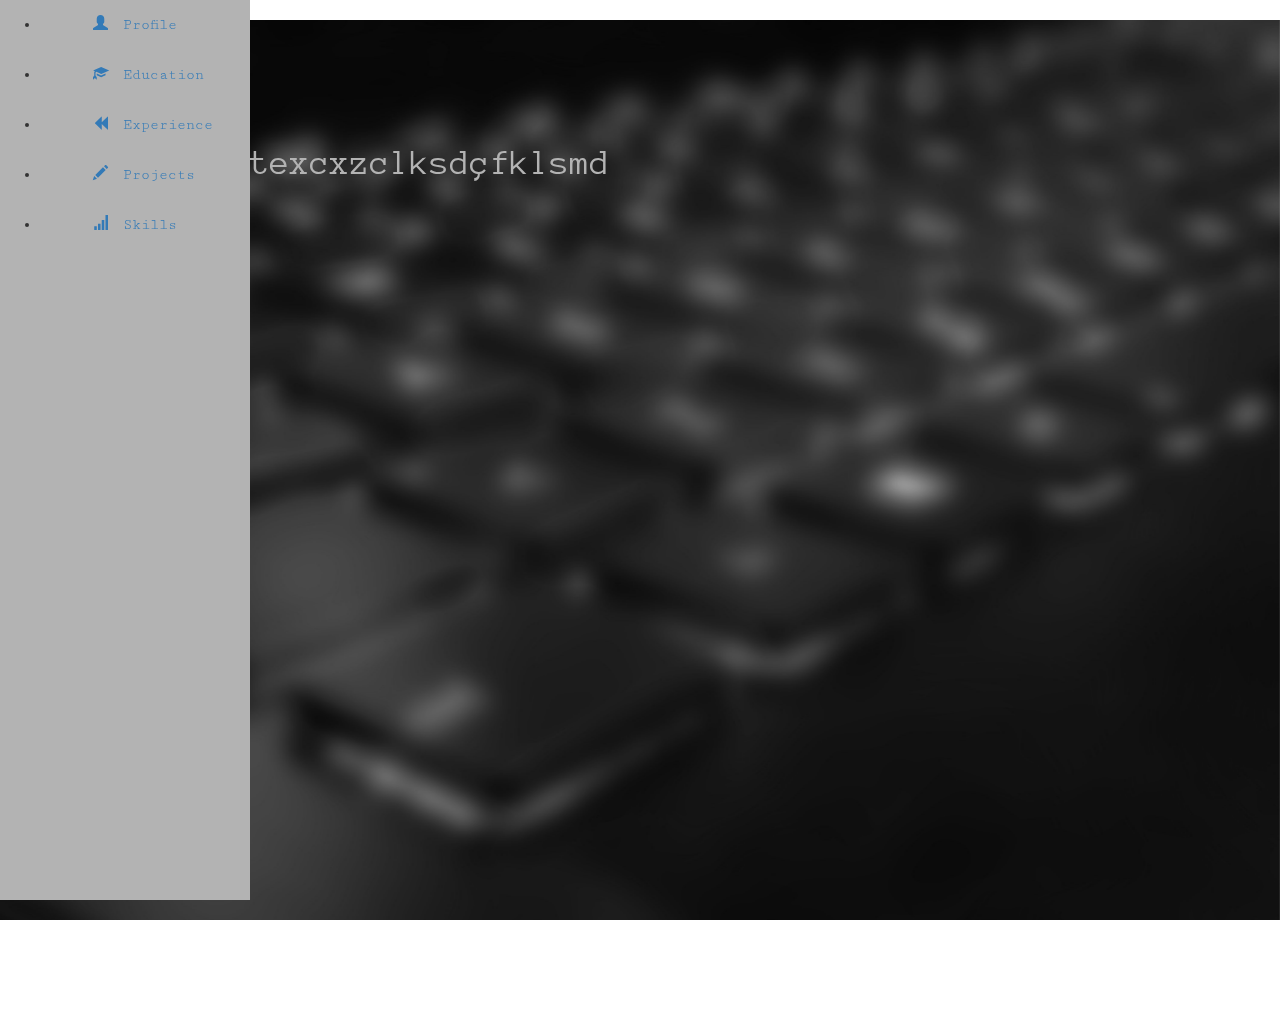
<file: index-nav.html>
<!DOCTYPE html>
<html>
<head>
	<title>Sergio Antonio</title>
	<meta charset="utf-8">
	<meta name="viewport" content="width=device-width, initial-scale=1, maximum-scale=1, user-scalable=no">
	<link rel="stylesheet" href="http://maxcdn.bootstrapcdn.com/bootstrap/3.3.5/css/bootstrap.min.css">
	
	<link rel="stylesheet" type="text/css" media="all" href="css/style.css" />
	<!--BOOTSTRAP-->
		<link rel="stylesheet" type="text/css" media="all" href="css/vendors/plugins.css" />
	<!--END - BOOTSTRAP-->
	<!--ANIMATE.CSS-->
		<link rel="stylesheet" href="lib/animate.css/animate.css">
	<!--END - ANIMATE.CSS-->

</head>
<body>
	<div class="bg-web"></div>
	<div class="screen-landscape">
		<h1>Don't permited view this website on londscape.</h1>
		<h2>Plase change phone orientation to view website</h2>
	</div>
	<div class="container-web">
		<header class="my-menu">
			<button type="button" class="btn btn-primary btn-circle btn-lg  animated bounceInRight  btn-nav__mobile hidden-md hidden-lg" ><i class="glyphicon glyphicon-list"></i></button>
			<div class="nav-content">
				<ul id="myNavbar" class="nav-content__mobile">
					<li class="mobile__img hidden-md hidden-lg"><img src="img/my-photo-mobile.png" alt=""></li>
					<li class="mobile__btn-box">						
							<a href="#section-1" class="active"><i class="glyphicon glyphicon-user"></i><div class="hidden-sm hidden-xs">Profile</div></a>
					</li>
					<li class="mobile__btn-box">
							<a href="#section-2"><i class="glyphicon glyphicon-education"></i><div class="hidden-sm hidden-xs">Education</div></a>
					</li>
					<li class="mobile__btn-box">
							<a href="#section-3"><i class="glyphicon glyphicon-backward"></i><div class="hidden-sm hidden-xs">Experience</div></a>
					</li>
					<li class="mobile__btn-box">
							<a href="#section-4"><i class="glyphicon glyphicon-pencil"></i><div class="hidden-sm hidden-xs">Projects</div></a>
					</li>
					<li class="mobile__btn-box">
							<a href="#section-5"><i class="glyphicon glyphicon-signal"></i><div class="hidden-sm hidden-xs">Skills</div></a>
					</li>
				</ul>
			</div>
		</header>
		<div class="content-web">
			<h1>texcxzclksdçfklsmd</h1>
		</div>
	</div>
	<script src="https://ajax.googleapis.com/ajax/libs/jquery/1.11.3/jquery.min.js"></script>
	<script src="http://maxcdn.bootstrapcdn.com/bootstrap/3.3.5/js/bootstrap.min.js"></script>	
	<script src="js/script.js"></script>

<script>   
	
	




</script>
</body>

</html>
</file>
<file: css/style.css>
@import url(https://fonts.googleapis.com/css?family=Cutive+Mono);
@import url(https://fonts.googleapis.com/css?family=Anonymous+Pro:400,400italic,700,700italic);
/*
	Nome do projecto
	Author: Sérgio António
	Version: 0.0.1
*/
/*Base - Base style | variables | mixns | etc */
/* line 6, ../sass/base/_normalize.scss */
.nav-pills > li > a.active,
.nav-pills > li > a.active:hover,
.nav-pills > li > a.active:focus {
  color: #FFF;
  background-color: #337AB7;
}

@keyframes fadeIn {
  /* line 14, ../sass/base/_normalize.scss */
  to {
    opacity: 1;
  }
}

/* line 19, ../sass/base/_normalize.scss */
.fade-in {
  opacity: 0;
  animation: fadeIn .50s ease-in 1 forwards;
}

/* line 24, ../sass/base/_normalize.scss */
.is-paused {
  animation-play-state: paused;
}

/* line 28, ../sass/base/_normalize.scss */
.btn-circle {
  width: 30px;
  height: 30px;
  text-align: center;
  padding: 6px 0;
  font-size: 12px;
  line-height: 1.428571429;
  border-radius: 15px;
}

/* line 37, ../sass/base/_normalize.scss */
.btn-circle.btn-lg {
  width: 50px;
  height: 50px;
  padding: 10px 16px;
  font-size: 18px;
  line-height: 1.33;
  border-radius: 25px;
}

/* line 1, ../sass/base/_base.scss */
html {
  height: 100%;
}
/* line 6, ../sass/base/_base.scss */
html > body {
  position: relative;
  height: 100%;
  min-width: 100%;
  font-family: 'Cutive Mono';
}
/* line 15, ../sass/base/_base.scss */
html > body h1 {
  font-family: 'Anonymous Pro' !important;
}
/* line 18, ../sass/base/_base.scss */
html > body h2, html > body h3, html > body h4, html > body h5, html > body h6 {
  font-family: 'Cutive Mono' !important;
  font-weight: bold;
  font-weight: 500px;
}
/* line 24, ../sass/base/_base.scss */
html > body > .bg-web {
  min-width: 100%;
  position: fixed;
  z-index: 1;
  background-image: url("../img/bg1.jpg");
  min-height: 100%;
  background-position: center top;
  background-size: cover;
  /*filter: blur(2px);*/
}
/* line 35, ../sass/base/_base.scss */
html > body .container-web {
  margin-left: -15px;
  margin-right: -15px;
  position: relative;
  min-height: 1px;
  padding-left: 15px;
  padding-right: 15px;
  box-sizing: border-box;
  position: relative;
  min-height: 100%;
  min-width: 100%;
  height: 100%;
  width: 100%;
  z-index: 2;
  padding: 0;
  margin: 0;
  /*background-color: rgba(179,179,179,.8);*/
  -webkit-transition: all 0.5s ease;
  -moz-transition: all 0.5s ease;
  -o-transition: all 0.5s ease;
  transition: all 0.5s ease;
}
/* line 15, ../sass/vendors/bootstrap/bootstrap/mixins/_clearfix.scss */
html > body .container-web:before, html > body .container-web:after {
  content: " ";
  display: table;
}
/* line 19, ../sass/vendors/bootstrap/bootstrap/mixins/_clearfix.scss */
html > body .container-web:after {
  clear: both;
}
@media (min-width: 768px) {
  /* line 35, ../sass/base/_base.scss */
  html > body .container-web {
    float: left;
    width: 100%;
  }
}
@media (max-width: 991px) and (orientation: landscape) {
  /* line 58, ../sass/base/_base.scss */
  html > body > .screen-landscape {
    display: block;
    position: relative;
    z-index: 2;
    color: #b3b3b3;
    width: 80%;
    margin: 0 auto 0 auto;
    padding-top: 20%;
  }
  /* line 67, ../sass/base/_base.scss */
  html > body > .screen-landscape > h1 {
    font-size: 2em;
  }
  /* line 70, ../sass/base/_base.scss */
  html > body > .screen-landscape > h2 {
    font-size: 1.5em;
  }
  /* line 75, ../sass/base/_base.scss */
  html > body > .container-web {
    display: none;
  }
}

/* Modules - Individual site components */
/* Layout - Page layout style */
/* ===========================
--- Intro HEADER
============================ */
/* line 8, ../sass/layout/_header.scss */
body > container > row > .nav-content {
  position: relative;
  float: left;
  width: 25%;
  min-height: 1px;
  padding-left: 15px;
  padding-right: 15px;
}

/********************************/
/*        NAV */
/********************************/
/* line 6, ../sass/layout/_nav.scss */
.my-menu {
  position: fixed;
  bottom: -50px;
  width: 100%;
  height: 50px;
  float: left;
  padding: 0;
  background-color: #b3b3b3;
  box-shadow: -5px 0px 10px rgba(0, 0, 0, 0);
  z-index: 4;
  -webkit-transition: all 1s ease 0s;
  -moz-transition: all 1s ease 0s;
  -o-transition: all 1s ease 0s;
  transition: all 1s ease 0s;
}
@media (min-width: 992px) {
  /* line 6, ../sass/layout/_nav.scss */
  .my-menu {
    width: 250px;
    height: 100%;
    float: none;
    bottom: 0px;
    left: -250px;
    -webkit-transition: all 1s ease 0s;
    -moz-transition: all 1s ease 0s;
    -o-transition: all 1s ease 0s;
    transition: all 1s ease 0s;
  }
}
/* line 29, ../sass/layout/_nav.scss */
.my-menu > .nav-logo {
  width: 970px;
  width: 100%;
  min-width: 250px;
  height: 250px;
  background-color: #1e1e1e;
  padding-top: 80px;
  padding-bottom: 20px;
  -webkit-transition: all 0.5s ease;
  -moz-transition: all 0.5s ease;
  -o-transition: all 0.5s ease;
  transition: all 0.5s ease;
}
/* line 42, ../sass/layout/_nav.scss */
.my-menu > .nav-logo > h1 {
  text-align: right;
  font-size: 45px;
  margin: 0 10px;
}
/* line 48, ../sass/layout/_nav.scss */
.my-menu > .nav-logo > h2 {
  text-align: right;
  font-size: 15px;
  padding: 0	0;
  margin: 0 10px;
}
/* line 57, ../sass/layout/_nav.scss */
.my-menu > .nav-content {
  flex: 1 0 auto;
  box-sizing: border-box;
  display: flex;
  flex-direction: column;
  font-size: 15px;
}
/* line 64, ../sass/layout/_nav.scss */
.my-menu > .nav-content > .nav-content__mobile {
  flex: 1 0 auto;
  box-sizing: border-box;
  display: flex;
  flex-direction: initial;
}
/* line 70, ../sass/layout/_nav.scss */
.my-menu > .nav-content > .nav-content__mobile > li {
  width: calc(100%/5);
  width: -webkit-calc(100%/5);
  width: -moz-calc(100%/5);
  width: -o-calc(100%/5);
  border-right: 1px solid #CBCED0;
}
/* line 80, ../sass/layout/_nav.scss */
.my-menu > .nav-content > .nav-content__mobile > li a {
  box-sizing: border-box;
  display: flex;
  flex-direction: row;
  cursor: pointer;
  padding-top: 15px;
  justify-content: center;
  height: 50px;
}
@media (min-width: 992px) {
  /* line 64, ../sass/layout/_nav.scss */
  .my-menu > .nav-content > .nav-content__mobile {
    flex-direction: column;
  }
  /* line 98, ../sass/layout/_nav.scss */
  .my-menu > .nav-content > .nav-content__mobile > li {
    width: 100%!important;
    border: none;
  }
  /* line 102, ../sass/layout/_nav.scss */
  .my-menu > .nav-content > .nav-content__mobile > li > a {
    justify-content: flex-start;
    padding-left: 25%;
    padding-bottom: 15px;
    width: 100%;
    text-align: left;
  }
  /* line 109, ../sass/layout/_nav.scss */
  .my-menu > .nav-content > .nav-content__mobile > li > a > i {
    padding-right: 15px;
  }
}

/*}*/
/* line 1, ../sass/layout/_content-web.scss */
.content-web {
  position: relative;
  min-height: 1px;
  padding-left: 15px;
  padding-right: 15px;
  position: relative;
  min-height: 1px;
  padding-left: 15px;
  padding-right: 15px;
  position: relative;
  min-height: 1px;
  padding-left: 15px;
  padding-right: 15px;
  position: relative;
  float: left;
  width: 100%;
  min-height: 1px;
  padding-left: 15px;
  padding-right: 15px;
  z-index: 3;
  float: left;
  padding-right: 0;
  padding-left: 0;
  height: 100%;
  color: #b3b3b3;
  	/*.education {
  			
  		
  
  		article {
  
  			margin-top: 2.4em;
  			border-bottom: 2px solid $primary-color;	
  			padding-bottom: 2.4em;
  			img {
  				margin-right: 1.4em;
  			
  					@media (min-width: $screen-sm-min) {
  						float: left;
  					}	
  			}
  			
  			.h3-web {
  				float: left;
  				margin: 0;
  				padding-right: 1em;
  				border-right: 1px solid $third-color;
  				margin-right: 1em;
  			}
  
  			.h3-year {
  				margin: 0;
  			}
  
  		}
  
  		article:first-child {			
  			> img {
  				width: 8em;	
  			}	
  		}
  		article:nth-child(2){
  			> img {
  				width: 3.125em;
  			}
  		}
  		article:last-child {
  			border-bottom: none;
  			> img {
  				width: 5.19em;
  			}
  			.h3-web {
  				float: none;
  				border-right: none;
  			}
  		}
  	}*/
}
@media (min-width: 1200px) {
  /* line 1, ../sass/layout/_content-web.scss */
  .content-web {
    float: left;
    width: 100%;
  }
}
@media (min-width: 992px) {
  /* line 1, ../sass/layout/_content-web.scss */
  .content-web {
    float: left;
    width: 100%;
  }
}
@media (min-width: 768px) {
  /* line 1, ../sass/layout/_content-web.scss */
  .content-web {
    float: left;
    width: 100%;
  }
}
@media (min-width: 992px) {
  /* line 1, ../sass/layout/_content-web.scss */
  .content-web {
    padding-left: 250px;
  }
}
/* line 18, ../sass/layout/_content-web.scss */
.content-web section {
  position: relative;
  min-height: 1px;
  padding-left: 15px;
  padding-right: 15px;
  position: relative;
  min-height: 1px;
  padding-left: 15px;
  padding-right: 15px;
  position: relative;
  min-height: 1px;
  padding-left: 15px;
  padding-right: 15px;
  position: relative;
  float: left;
  width: 100%;
  min-height: 1px;
  padding-left: 15px;
  padding-right: 15px;
  width: 100%;
  padding-right: 0;
  padding-left: 0;
  margin: 0;
  /*background-color: rgba($second-color,.8)!important;*/
  /*header blue equal all pages*/
}
@media (min-width: 1200px) {
  /* line 18, ../sass/layout/_content-web.scss */
  .content-web section {
    float: left;
    width: 100%;
  }
}
@media (min-width: 992px) {
  /* line 18, ../sass/layout/_content-web.scss */
  .content-web section {
    float: left;
    width: 100%;
  }
}
@media (min-width: 768px) {
  /* line 18, ../sass/layout/_content-web.scss */
  .content-web section {
    float: left;
    width: 100%;
  }
}
/* line 30, ../sass/layout/_content-web.scss */
.content-web section > .header-content {
  position: relative;
  min-height: 1px;
  padding-left: 15px;
  padding-right: 15px;
  position: relative;
  min-height: 1px;
  padding-left: 15px;
  padding-right: 15px;
  position: relative;
  min-height: 1px;
  padding-left: 15px;
  padding-right: 15px;
  position: relative;
  float: left;
  width: 100%;
  min-height: 1px;
  padding-left: 15px;
  padding-right: 15px;
  position: relative;
  width: 100%;
  height: 50px;
  background-color: rgba(179, 179, 179, 0);
  margin-bottom: 2em;
  /*box-shadow: 0px 5px 15px rgba(0, 0, 0,.2);*/
  align-items: center;
  display: flex;
  flex-direction: row;
  flex-wrap: wrap;
  justify-content: center;
}
@media (min-width: 1200px) {
  /* line 30, ../sass/layout/_content-web.scss */
  .content-web section > .header-content {
    float: left;
    width: 100%;
  }
}
@media (min-width: 992px) {
  /* line 30, ../sass/layout/_content-web.scss */
  .content-web section > .header-content {
    float: left;
    width: 100%;
  }
}
@media (min-width: 768px) {
  /* line 30, ../sass/layout/_content-web.scss */
  .content-web section > .header-content {
    float: left;
    width: 100%;
  }
}
/* line 48, ../sass/layout/_content-web.scss */
.content-web section > .header-content > h1 {
  font-size: 1.5em;
  color: white;
  width: auto;
  margin: 0;
}
/* line 57, ../sass/layout/_content-web.scss */
.content-web section > .wrapper-web {
  position: relative;
  min-height: 1px;
  padding-left: 15px;
  padding-right: 15px;
  position: relative;
  min-height: 1px;
  padding-left: 15px;
  padding-right: 15px;
  position: relative;
  min-height: 1px;
  padding-left: 15px;
  padding-right: 15px;
  margin-left: 8.33333%;
  position: relative;
  float: left;
  width: 83.33333%;
  min-height: 1px;
  padding-left: 15px;
  padding-right: 15px;
}
@media (min-width: 1200px) {
  /* line 57, ../sass/layout/_content-web.scss */
  .content-web section > .wrapper-web {
    margin-left: 8.33333%;
  }
}
@media (min-width: 1200px) {
  /* line 57, ../sass/layout/_content-web.scss */
  .content-web section > .wrapper-web {
    float: left;
    width: 83.33333%;
  }
}
@media (min-width: 992px) {
  /* line 57, ../sass/layout/_content-web.scss */
  .content-web section > .wrapper-web {
    margin-left: 8.33333%;
  }
}
@media (min-width: 992px) {
  /* line 57, ../sass/layout/_content-web.scss */
  .content-web section > .wrapper-web {
    float: left;
    width: 83.33333%;
  }
}
@media (min-width: 768px) {
  /* line 57, ../sass/layout/_content-web.scss */
  .content-web section > .wrapper-web {
    margin-left: 8.33333%;
  }
}
@media (min-width: 768px) {
  /* line 57, ../sass/layout/_content-web.scss */
  .content-web section > .wrapper-web {
    float: left;
    width: 83.33333%;
  }
}
/* line 67, ../sass/layout/_content-web.scss */
.content-web section > .wrapper-web h2 {
  font-size: 1.1em;
  /*size all text */
  line-height: 2.1em;
  font-weight: bold;
}
/* line 72, ../sass/layout/_content-web.scss */
.content-web section > .wrapper-web h3 {
  font-size: 1em;
  text-align: justify;
}
/* line 135, ../sass/layout/_content-web.scss */
.content-web .experience article {
  margin-top: 2.4em;
  border-bottom: 2px solid #337ab7;
  padding-bottom: 2.4em;
}
/* line 139, ../sass/layout/_content-web.scss */
.content-web .experience article img {
  margin-right: 1.4em;
  float: left;
}
/* line 144, ../sass/layout/_content-web.scss */
.content-web .experience article h2 {
  float: left;
  margin: 0;
  padding: 0;
  border-right: 1px solid #1e1e1e;
  padding-right: 1em;
  margin-right: 1em;
}
/* line 152, ../sass/layout/_content-web.scss */
.content-web .experience article .h3-web {
  margin: 0;
  padding: 0;
  line-height: 2.1em;
}
/* line 159, ../sass/layout/_content-web.scss */
.content-web .experience article:first-child {
  /*Design by art*/
}
/* line 160, ../sass/layout/_content-web.scss */
.content-web .experience article:first-child > img {
  width: 6em;
}
/* line 164, ../sass/layout/_content-web.scss */
.content-web .experience article:nth-child(2) {
  /*Biago Media*/
}
/* line 165, ../sass/layout/_content-web.scss */
.content-web .experience article:nth-child(2) > img {
  width: 8em;
}
/* line 169, ../sass/layout/_content-web.scss */
.content-web .experience article:nth-child(3) {
  /*Police Forces*/
}
/* line 170, ../sass/layout/_content-web.scss */
.content-web .experience article:nth-child(3) > img {
  width: 3.43em;
  margin-top: -1em;
}
/* line 175, ../sass/layout/_content-web.scss */
.content-web .experience article:nth-child(4) {
  /*Lifeguard*/
}
/* line 176, ../sass/layout/_content-web.scss */
.content-web .experience article:nth-child(4) > img {
  width: 3.62em;
}
/* line 180, ../sass/layout/_content-web.scss */
.content-web .experience article:last-child {
  /*Military Navy*/
  border-bottom: none;
}
/* line 184, ../sass/layout/_content-web.scss */
.content-web .experience article:last-child > img {
  width: 3.62em;
}
/* line 191, ../sass/layout/_content-web.scss */
.content-web .projects {
  margin: 0;
}
/* line 197, ../sass/layout/_content-web.scss */
.content-web .projects article {
  position: relative;
  float: left;
  width: 100%;
  min-height: 1px;
  padding-left: 15px;
  padding-right: 15px;
  position: relative;
  min-height: 1px;
  padding-left: 15px;
  padding-right: 15px;
  position: relative;
  min-height: 1px;
  padding-left: 15px;
  padding-right: 15px;
  position: relative;
  min-height: 1px;
  padding-left: 15px;
  padding-right: 15px;
  padding: 1em;
  width: 100%;
  /*background-color: red;*/
}
@media (min-width: 768px) {
  /* line 197, ../sass/layout/_content-web.scss */
  .content-web .projects article {
    float: left;
    width: 50%;
  }
}
@media (min-width: 992px) {
  /* line 197, ../sass/layout/_content-web.scss */
  .content-web .projects article {
    float: left;
    width: 50%;
  }
}
@media (min-width: 1200px) {
  /* line 197, ../sass/layout/_content-web.scss */
  .content-web .projects article {
    float: left;
    width: 25%;
  }
}
/* line 209, ../sass/layout/_content-web.scss */
.content-web .projects article div[class^="project-"] {
  background-color: rgba(255, 255, 255, 0);
  box-shadow: 1px 1px 7px rgba(0, 0, 0, 0);
}
/* line 212, ../sass/layout/_content-web.scss */
.content-web .projects article div[class^="project-"] div {
  width: 100%;
  height: 20em;
  background-size: cover;
}
/* line 221, ../sass/layout/_content-web.scss */
.content-web .projects article .project-1 div {
  background-image: url("../img/ferdimar.png");
}
/* line 226, ../sass/layout/_content-web.scss */
.content-web .projects article .project-2 > div {
  background-image: url("../img/di-stone.png");
}
/* line 231, ../sass/layout/_content-web.scss */
.content-web .projects article .project-3 > div {
  background-image: url("../img/dbyart.png");
}
/* line 236, ../sass/layout/_content-web.scss */
.content-web .projects article .project-4 > div {
  background-image: url("../img/minorsa.png");
}

/* line 1, ../sass/layout/_profile.scss */
.profile {
  height: 100%;
}
/* line 4, ../sass/layout/_profile.scss */
.profile > .wrapper-web {
  padding-left: 0em;
  padding-top: 1em;
}
/* line 8, ../sass/layout/_profile.scss */
.profile > .wrapper-web > #draw-pc {
  margin-left: 8.33333%;
  position: relative;
  float: left;
  width: 83.33333%;
  min-height: 1px;
  padding-left: 15px;
  padding-right: 15px;
  position: relative;
  min-height: 1px;
  padding-left: 15px;
  padding-right: 15px;
  position: relative;
  min-height: 1px;
  padding-left: 15px;
  padding-right: 15px;
  position: relative;
  min-height: 1px;
  padding-left: 15px;
  padding-right: 15px;
}
@media (min-width: 768px) {
  /* line 8, ../sass/layout/_profile.scss */
  .profile > .wrapper-web > #draw-pc {
    margin-left: 8.33333%;
  }
}
@media (min-width: 768px) {
  /* line 8, ../sass/layout/_profile.scss */
  .profile > .wrapper-web > #draw-pc {
    float: left;
    width: 83.33333%;
  }
}
@media (min-width: 992px) {
  /* line 8, ../sass/layout/_profile.scss */
  .profile > .wrapper-web > #draw-pc {
    margin-left: 16.66667%;
  }
}
@media (min-width: 992px) {
  /* line 8, ../sass/layout/_profile.scss */
  .profile > .wrapper-web > #draw-pc {
    float: left;
    width: 66.66667%;
  }
}
@media (min-width: 1200px) {
  /* line 8, ../sass/layout/_profile.scss */
  .profile > .wrapper-web > #draw-pc {
    margin-left: 8.33333%;
  }
}
@media (min-width: 1200px) {
  /* line 8, ../sass/layout/_profile.scss */
  .profile > .wrapper-web > #draw-pc {
    float: left;
    width: 58.33333%;
  }
}
/* line 18, ../sass/layout/_profile.scss */
.profile > .wrapper-web > .my-info {
  position: relative;
  float: left;
  width: 100%;
  min-height: 1px;
  padding-left: 15px;
  padding-right: 15px;
  position: relative;
  min-height: 1px;
  padding-left: 15px;
  padding-right: 15px;
  position: relative;
  min-height: 1px;
  padding-left: 15px;
  padding-right: 15px;
  position: relative;
  min-height: 1px;
  padding-left: 15px;
  padding-right: 15px;
  text-align: center;
  padding: 0em;
}
@media (min-width: 768px) {
  /* line 18, ../sass/layout/_profile.scss */
  .profile > .wrapper-web > .my-info {
    float: left;
    width: 100%;
  }
}
@media (min-width: 992px) {
  /* line 18, ../sass/layout/_profile.scss */
  .profile > .wrapper-web > .my-info {
    float: left;
    width: 100%;
  }
}
@media (min-width: 1200px) {
  /* line 18, ../sass/layout/_profile.scss */
  .profile > .wrapper-web > .my-info {
    float: left;
    width: 33.33333%;
  }
}
/* line 27, ../sass/layout/_profile.scss */
.profile > .wrapper-web > .my-info > h2:first-child {
  font-size: 2em;
  text-transform: uppercase;
  margin: 0;
}
/* line 32, ../sass/layout/_profile.scss */
.profile > .wrapper-web > .my-info > h2 {
  font-size: 1em;
  font-weight: bold;
  margin: 0;
}
/* line 36, ../sass/layout/_profile.scss */
.profile > .wrapper-web > .my-info > h2 > i {
  padding-right: 1em;
  color: #337ab7;
}
@media (min-width: 1650px) {
  /* line 42, ../sass/layout/_profile.scss */
  .profile > .wrapper-web > .my-info h2:first-child {
    font-size: 3em;
    margin: 0;
    padding: 0;
  }
  /* line 47, ../sass/layout/_profile.scss */
  .profile > .wrapper-web > .my-info h2 {
    font-size: 1.2em;
    margin-top: 1em;
  }
}
/* line 54, ../sass/layout/_profile.scss */
.profile > .wrapper-web > .footer-profile {
  position: relative;
  float: left;
  width: 100%;
  min-height: 1px;
  padding-left: 15px;
  padding-right: 15px;
  position: relative;
  min-height: 1px;
  padding-left: 15px;
  padding-right: 15px;
  position: relative;
  min-height: 1px;
  padding-left: 15px;
  padding-right: 15px;
  position: relative;
  min-height: 1px;
  padding-left: 15px;
  padding-right: 15px;
  text-align: center;
}
@media (min-width: 768px) {
  /* line 54, ../sass/layout/_profile.scss */
  .profile > .wrapper-web > .footer-profile {
    float: left;
    width: 100%;
  }
}
@media (min-width: 992px) {
  /* line 54, ../sass/layout/_profile.scss */
  .profile > .wrapper-web > .footer-profile {
    float: left;
    width: 100%;
  }
}
@media (min-width: 1200px) {
  /* line 54, ../sass/layout/_profile.scss */
  .profile > .wrapper-web > .footer-profile {
    float: left;
    width: 100%;
  }
}
/* line 62, ../sass/layout/_profile.scss */
.profile > .wrapper-web > .footer-profile > h1 {
  text-transform: uppercase;
  font-size: 1.5em;
}
@media (min-width: 1200px) {
  /* line 54, ../sass/layout/_profile.scss */
  .profile > .wrapper-web > .footer-profile {
    margin-left: -10%;
  }
  /* line 69, ../sass/layout/_profile.scss */
  .profile > .wrapper-web > .footer-profile h1 {
    margin-top: 1em;
    font-size: 2.2em;
  }
}
/* line 74, ../sass/layout/_profile.scss */
.profile > .wrapper-web > .footer-profile .footer-profile__img {
  width: 30px;
  height: 66px;
  overflow: hidden;
  margin-left: auto;
  margin-right: auto;
  margin-top: 2em;
}
/* line 82, ../sass/layout/_profile.scss */
.profile > .wrapper-web > .footer-profile .footer-profile__img > img {
  margin-top: -66px;
  width: 30px;
  transition: margin-top .2s;
}
/* line 87, ../sass/layout/_profile.scss */
.profile > .wrapper-web > .footer-profile .footer-profile__img > img:hover {
  margin-top: 0px;
  transition: margin-top .2s;
}
@media (min-width: 1200px) {
  /* line 4, ../sass/layout/_profile.scss */
  .profile > .wrapper-web {
    padding-top: 5em;
  }
  /* line 100, ../sass/layout/_profile.scss */
  .profile > .wrapper-web > .my-info {
    float: left !important;
    width: auto !important;
    padding: 0;
    text-align: left;
  }
  /* line 107, ../sass/layout/_profile.scss */
  .profile > .wrapper-web > .footer-profile > .footer-profile__img {
    width: 55px;
    height: 121px;
    margin-top: 4em;
  }
  /* line 112, ../sass/layout/_profile.scss */
  .profile > .wrapper-web > .footer-profile > .footer-profile__img img {
    margin-top: -121px;
    width: 55px;
  }
}
@media (min-width: 1200px) {
  /* line 4, ../sass/layout/_profile.scss */
  .profile > .wrapper-web {
    margin-top: 10em;
  }
}

/* line 2, ../sass/layout/_education.scss */
.education .wrapper-web {
  width: 100%!important;
  margin: 0!important;
  padding: 0!important;
}
/* line 7, ../sass/layout/_education.scss */
.education .wrapper-web .row__carousel {
  max-height: 450px;
}
/* line 10, ../sass/layout/_education.scss */
.education .wrapper-web .carousel-caption {
  top: 0;
}
/* line 14, ../sass/layout/_education.scss */
.education .wrapper-web .epral img {
  width: 100px;
}
/* line 20, ../sass/layout/_education.scss */
.education .wrapper-web .frenetikpolis img {
  width: 100px;
}
/* line 26, ../sass/layout/_education.scss */
.education .wrapper-web .youtube img {
  width: 100px;
}
</file>
